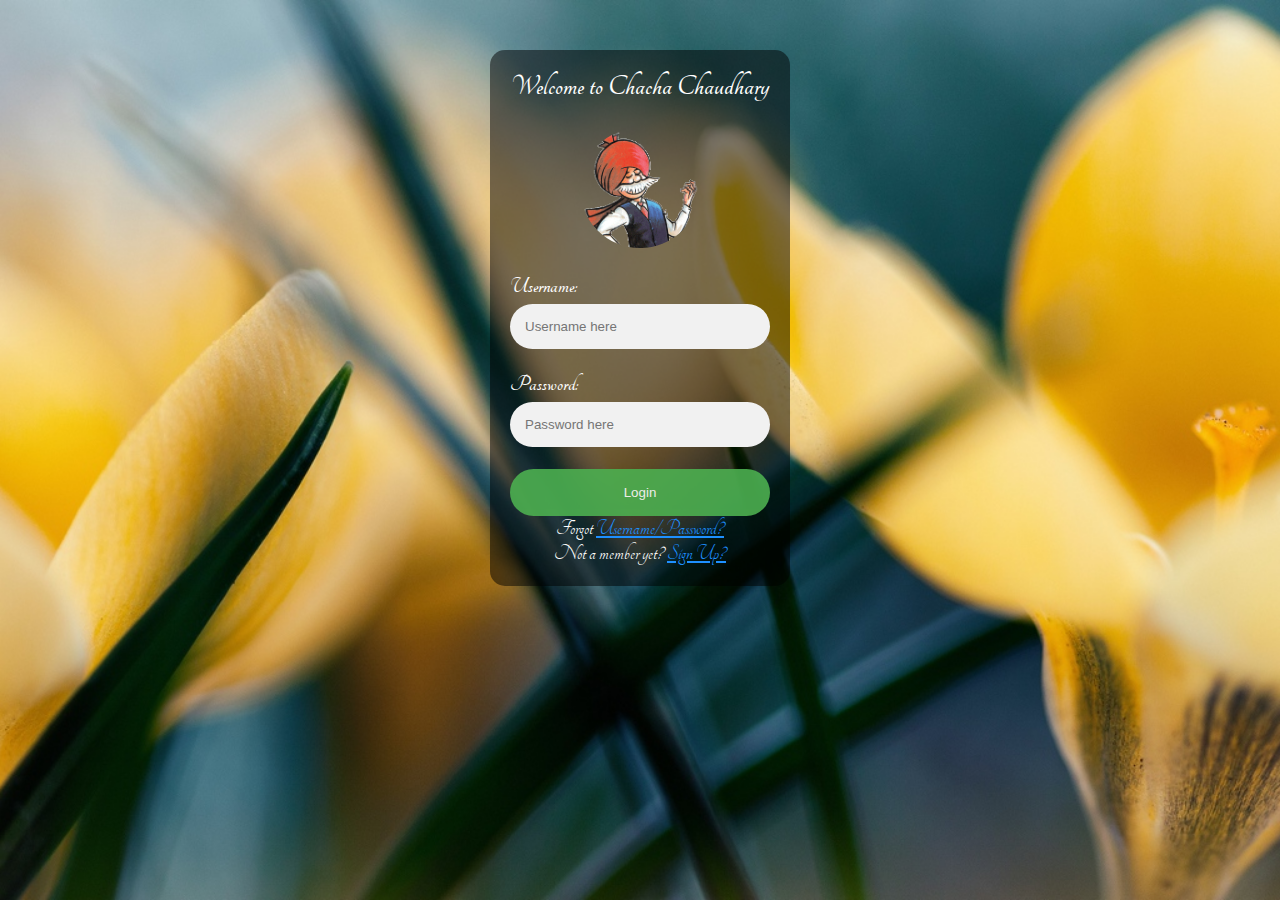
<file: index.html>
<!DOCTYPE html>
<html lang="en">
	<head>
	<meta charset="UTF-8">
	<meta name="viewport" content="width=device-width, initial-scale=1";>
	
	<link rel="stylesheet" href="https://fonts.googleapis.com/css?family=Tangerine">
	<link rel="stylesheet" href="css/login.css">
	<link rel="shortcut icon" href="img/Chacha.ico"/>
	
	<title img src="img/Chacha.ico">Login</title>

	<style></style>
	
	</head>
	
	<body>
		<div align="center" style="padding-top:50px" class="header"> 
			<form action="pages/home.html" method="post" class="container" id="login_form">
				<h2 >Welcome to Chacha Chaudhary</h2><br>
				<img src="img/Chacha.gif" alt="Avatar" class="avatar">
				<br>		
				<label for="Username"><b>Username:</b></label>
				<input type="text" name="User" placeholder="Username here" required/>
				<br>
				<label for="password"><b>Password:</b></label>
				<input type="password" name="Password" placeholder="Password here" required/>
		
				<!--Detects the caps lock. Press caps lock to see the warning-->
				<p id="text">WARNING! Caps lock is ON.</p>
									
				<!--label>
				<input type="checkbox" checked="checked" name="remember" style="margin-bottom:15px"> Remember me
				</label-->  <!--check for checked/unchecked-  this is a checkbox-->
							
				<button type="submit" class="btn" id="Login">Login</button>
				<br><span></span>
				<p align="center">
				Forgot <a href="pages/forgot.html" method="post" style="color:dodgerblue">Username/Password?</a><br>
				Not a member yet? <a href="pages/signUp.html" method="post" style="color:dodgerblue">Sign Up?</a>
				</p>
													
			</form>
		</div>
		<script>
			var input = document.getElementBytype("password");
			var text = document.getElementBytype("text");
			input.addEventListener("keyup", function(event) {
				if (event.getModifierState("CapsLock")) {
					text.style.display = "block";
				} else {
					text.style.display = "none"
				}});
		</script>
	</body>
</html>
</file>
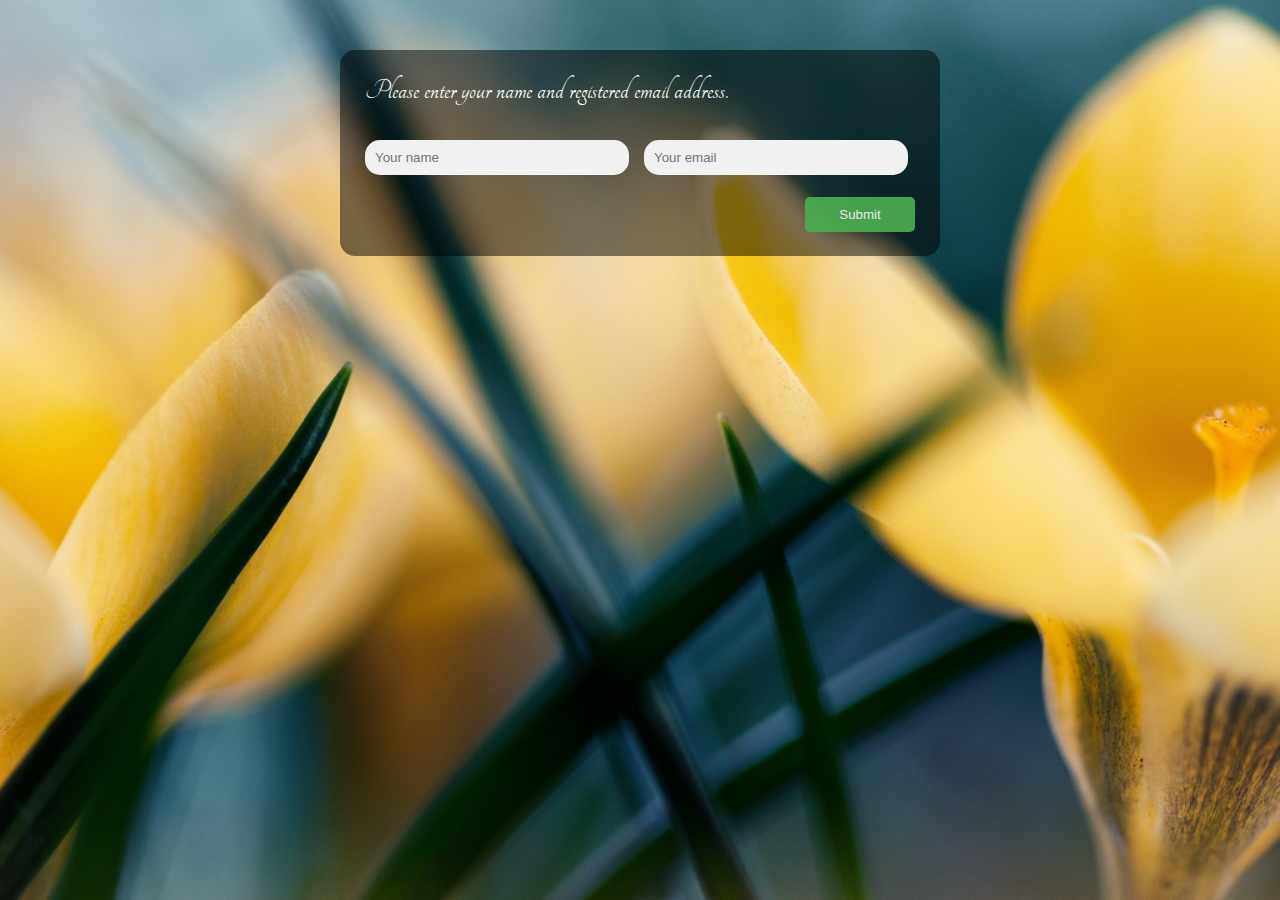
<file: Pages/Forgot.html>
<!DOCTYPE html>
<html lang="en">
	<head>
	<meta charset="UTF-8">
	<meta name="viewport" content="width=device-width, initial-scale=1";>
	
	<link rel="stylesheet" href="https://fonts.googleapis.com/css?family=Tangerine">
	<link rel="stylesheet" href="../css/login.css">
	<link rel="shortcut icon" href="../img/Chacha.ico"/>
	
	<title img src="../img/Chacha.ico">Retrive</title>

	<style>
	/* Add styles to the form container */
.containerf {
 right: 0;
 margin: 0px;   /* distance from top*/
 max-width: 600px;
 min-height: content;
 padding: 25px;   /*Spacing between coloms*/
 background-color: rgba(0,0,0,0.5);
 font-family: Tangerine;
 font-size: 30px;
 text-align: left;
 border-radius: 15px;
}
				
/* Full-width input fields */
input[type=text], input[type=password], input[type=email] {
 width: 48%;
 padding: 10px;
 margin: 0px 0 22px 0;
 border: none;
 background: #f1f1f1;
 border-radius: 15px;
}
input[type=text]:focus, input[type=password]:focus, input[type=email]:focus {
 background-color: #ddd;
 outline: none;
}
	
/* Set a style for the submit button */
.btnf {
 background-color: #4CAF50;
 color: white;
 padding: 10px 12px;
 border: none;
 cursor: pointer;
 width: 20%;
 opacity: 0.9;
 border-radius: 5px;
 float: right;
}
.btnf:hover {
 opacity: 1;
}
	</style>
	<script>
		function confirmInput() {
		  fname = document.forms[0].fname.value;
		  alert("Hello " + fname + "! If your email address exists in our database, you'll receive password reset link. You will now be redirected...");
		}
	</script>
	
	</head>
	
	<body>
		<div align="center" style="padding-top:50px" class="header">
			<form class="containerf" method="post" onsubmit="confirmInput()" action="../index.html" style="height:206px;">
				<p>Please enter your name and registered email address.</p>
				<br>
				<input id="fname" type="text" placeholder="Your name">&nbsp;&nbsp;
				<input id="email" type="email" placeholder="Your email" required>
				<button type="submit" class="btnf">Submit</button>
				<!--Detects the caps lock. Press caps lock to see the warning-->
				<p id="text">WARNING! Caps lock is ON.</p>
			</form>
		</div>
		<script>
			var input = document.getElementById("email");
			var text = document.getElementById("text");
			input.addEventListener("keyup", function(event) {
				if (event.getModifierState("CapsLock")) {
					text.style.display = "block";
				} else {
					text.style.display = "none"
				}});
		</script>
	</body>
</html>
</file>
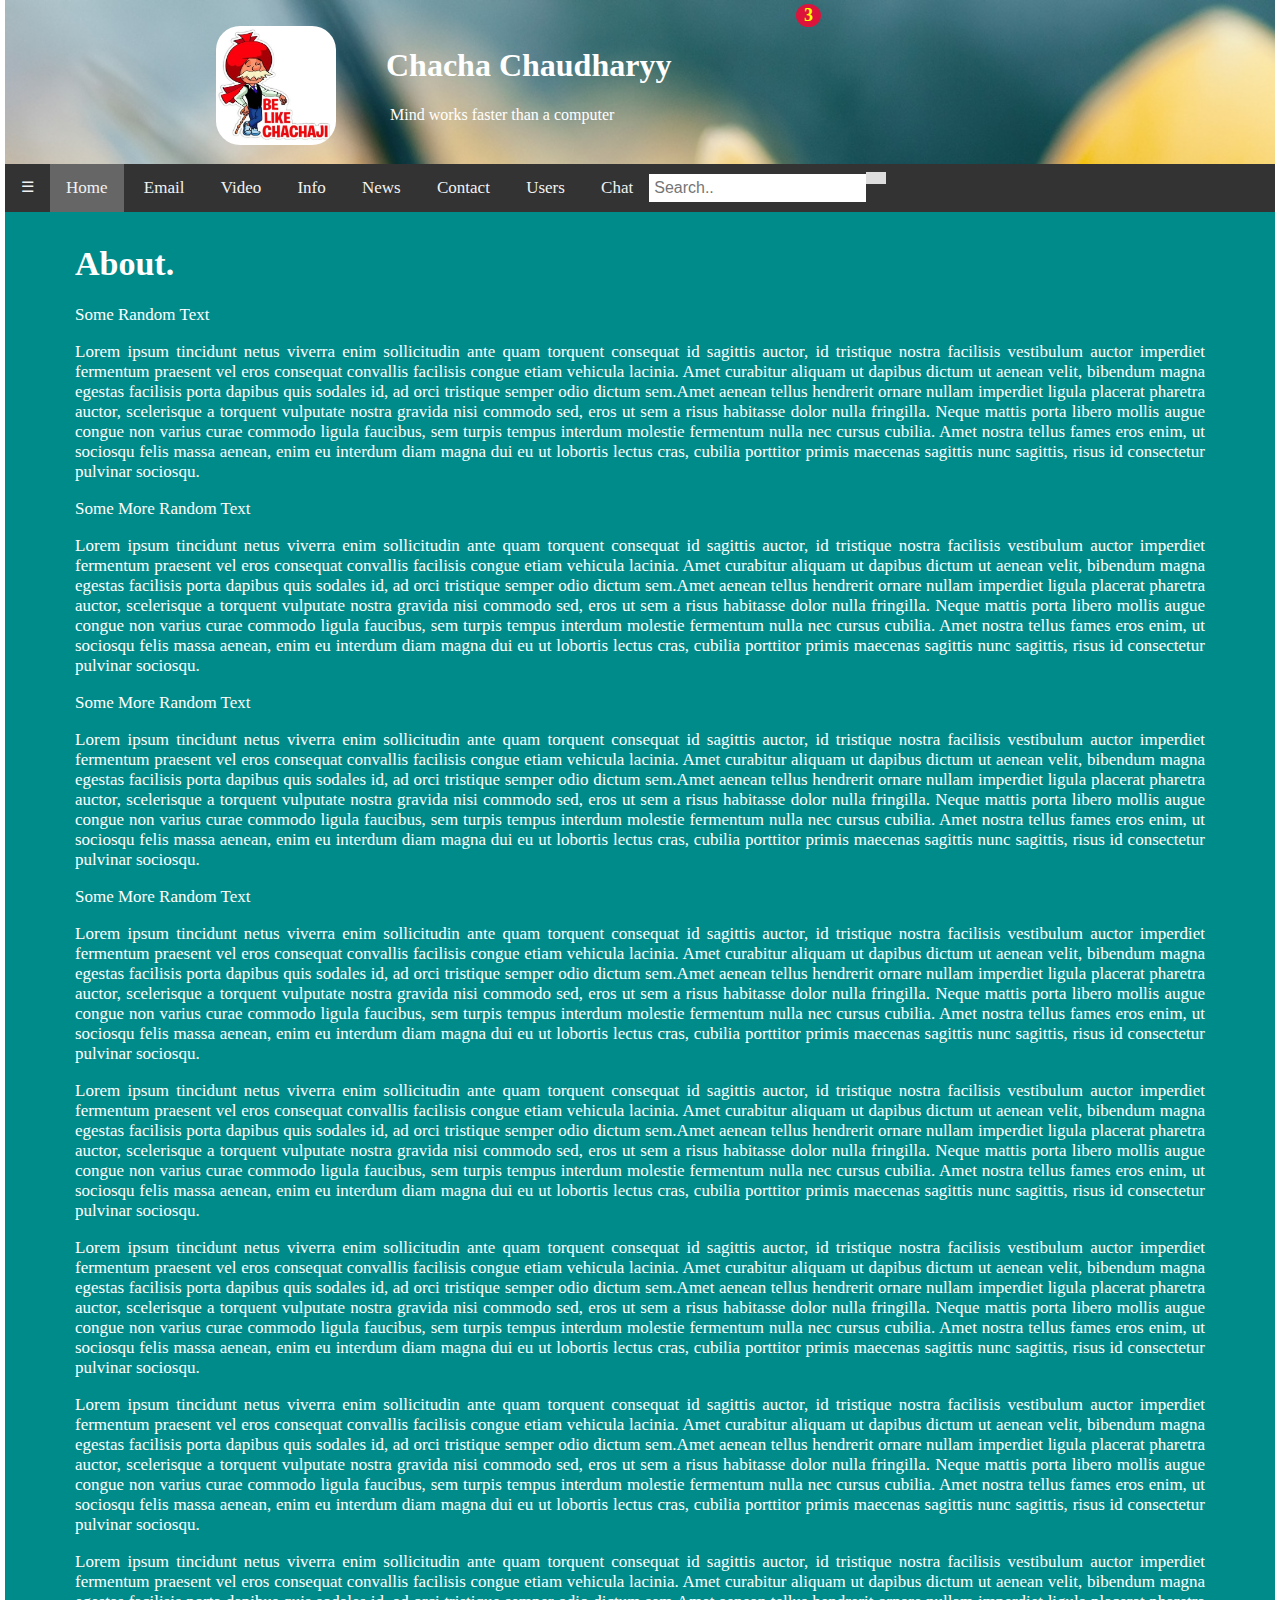
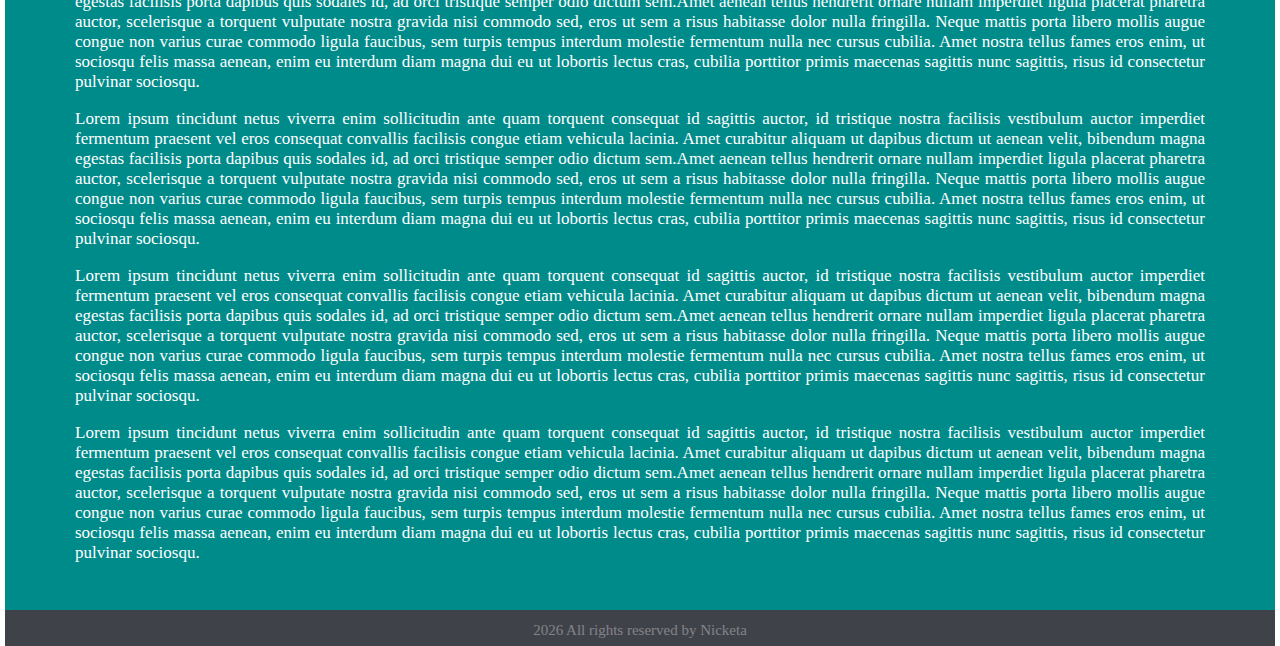
<file: Pages/Home.html>
<!DOCTYPE html>
<html>
<head>
	<meta charset="UTF-8">
	<meta name="viewport" content="width=device-width, initial-scale=1";>
	<!--meta http-equiv="refresh" content="60" /--><!--Page Refresh/Not good if editing something-->
	
	<!--Style sheet-->
	<link rel="stylesheet" href="https://use.fontawesome.com/releases/v5.8.1/css/all.css" integrity="sha384-50oBUHEmvpQ+1lW4y57PTFmhCaXp0ML5d60M1M7uH2+nqUivzIebhndOJK28anvf" crossorigin="anonymous">
	<link rel="stylesheet" href="https://fonts.googleapis.com/css?family=Tangerine">
	<link rel="stylesheet" href="../css/home.css">
	<link rel="stylesheet" href="../css/nav.css">
	<link rel="stylesheet" href="../css/sidenav.css">
	<link rel="stylesheet" href="../css/dropdown.css">
	
	<!--Page Icon-->
	<link rel="shortcut icon" href="../img/Chacha.ico"/>
	
	<title img src="../img/Chacha.ico">Home</title>
</head>
<body>
<div style="background-color: #111"><!--background color outside of body starts-->
<!--Header-->
<div class="headerh">
<div class="row">
	<div class="col-left" align="right">	  
		<img src="../img/chachaji.png" alt="Avatar ChachaJi" style="width: 120px;border-radius: 20%;" >
	</div>
	<div class="col-right">
	
		<h1>Chacha Chaudharyy</h1>
		<p>&nbsp;Mind works faster than a computer</p>
	</div>
	<!--Notification-->
	<a href="#" class="notification"><i class="far fa-bell"></i><span class="badge">3</span></a>

	<!--Current Date and time in browser-->
    <div class="time" id="time"></div>
	  <script>
		function getCurrentTime() {
		var d = new Date();
		document.getElementById("time").innerHTML = d;
		}
		setInterval('getCurrentTime()', 1000);
	  </script>
	  
</div>
</div>
<!--Navigation-->
<div class="topnav" id="myTopnav">
		<!--hidden sidenav starts-->
		<div id="mySidenav" class="sidebar">
		<a href="javascript:void(0)" class="closebtn" onclick="closeNav()">&times;</a>
		<a href="#" id="about">About Me &nbsp;<i class="fas fa-user"></i></a>
		<a href="#" id="exp">Work-Exp &nbsp;<i class="fas fa-mail-bulk"></i></a>
		<a href="#" id="projects">Projects &nbsp;<i class="fas fa-project-diagram"></i></a>
		<a href="#" id="blog">Blog &nbsp;<i class="fas fa-blog"></i></a>
		<a href="#" id="contact">Support &nbsp; &nbsp;<i class="fas fa-hand-point-up"></i></a>
		</div>
		<a style="font-size:15px;cursor:pointer" onclick="openNav()">&#9776;</a>
		<!--hidden sidenav ends---->
		
		<a href="#" class="active"><i class="fa fa-fw fa-home"></i>Home</a>
		<a href="#"><i class="fas fa-mail-bulk"></i>&nbsp;Email</a>
		<a href="#"><i class="fas fa-video"></i>&nbsp;Video</a>
		<a href="#"><i class="fas fa-info-circle"></i>&nbsp;Info</a>
		<a href="#"><i class="fa fa-fw fa-newspaper"></i>&nbsp;News</a>
		<a href="#"><i class="fas fa-address-book"></i>&nbsp;Contact</a>
		<a href="#"><i class="fas fa-users"></i>&nbsp;Users</a>
		<a href="#"><i class="fas fa-comments"></i>&nbsp;Chat</a>
		
		<div class="search-container">
			<form action="#">
			<input type="text" placeholder="Search.." name="search">
			<button type="submit"><i class="fa fa-search"></i></button>
			</form>
		</div>
  
		<!--a href="#" class="right"><i class="fa fa-fw fa-user"></i>&nbsp;Profile</a-->
		
		<!--Dropdown-->
	  <div class="dropdown">
		<button class="dropbtn"><i class="fa fa-fw fa-user"></i> 
		  <i class="fa fa-caret-down"></i>
		</button>
		<div class="dropdown-content">
		  <a href="#">Profile</a>
		  <a href="#">Password change</a>
		  <a href="#">Logout</a>
		</div>
	  </div>
		<!--a href="javascript:void(0);" class="icon" onclick="myFunction()"><i class="fa fa-bars"></i></a-->
</div>
<!--Navigation Ends-->

<div class="main">
		<h1>About.</h1>
		<p>Some Random Text</p>
		<p>Lorem ipsum tincidunt netus viverra enim sollicitudin ante quam torquent consequat id sagittis auctor, id tristique nostra facilisis vestibulum auctor imperdiet fermentum praesent vel eros consequat convallis facilisis congue etiam vehicula lacinia. Amet curabitur aliquam ut dapibus dictum ut aenean velit, bibendum magna egestas facilisis porta dapibus quis sodales id, ad orci tristique semper odio dictum sem.Amet aenean tellus hendrerit ornare nullam imperdiet ligula placerat pharetra auctor, scelerisque a torquent vulputate nostra gravida nisi commodo sed, eros ut sem a risus habitasse dolor nulla fringilla. Neque mattis porta libero mollis augue congue non varius curae commodo ligula faucibus, sem turpis tempus interdum molestie fermentum nulla nec cursus cubilia. Amet nostra tellus fames eros enim, ut sociosqu felis massa aenean, enim eu interdum diam magna dui eu ut lobortis lectus cras, cubilia porttitor primis maecenas sagittis nunc sagittis, risus id consectetur pulvinar sociosqu.</p>
		<p>Some More Random Text</p>
		<p>Lorem ipsum tincidunt netus viverra enim sollicitudin ante quam torquent consequat id sagittis auctor, id tristique nostra facilisis vestibulum auctor imperdiet fermentum praesent vel eros consequat convallis facilisis congue etiam vehicula lacinia. Amet curabitur aliquam ut dapibus dictum ut aenean velit, bibendum magna egestas facilisis porta dapibus quis sodales id, ad orci tristique semper odio dictum sem.Amet aenean tellus hendrerit ornare nullam imperdiet ligula placerat pharetra auctor, scelerisque a torquent vulputate nostra gravida nisi commodo sed, eros ut sem a risus habitasse dolor nulla fringilla. Neque mattis porta libero mollis augue congue non varius curae commodo ligula faucibus, sem turpis tempus interdum molestie fermentum nulla nec cursus cubilia. Amet nostra tellus fames eros enim, ut sociosqu felis massa aenean, enim eu interdum diam magna dui eu ut lobortis lectus cras, cubilia porttitor primis maecenas sagittis nunc sagittis, risus id consectetur pulvinar sociosqu.</p>
		<p>Some More Random Text</p>
		<p>Lorem ipsum tincidunt netus viverra enim sollicitudin ante quam torquent consequat id sagittis auctor, id tristique nostra facilisis vestibulum auctor imperdiet fermentum praesent vel eros consequat convallis facilisis congue etiam vehicula lacinia. Amet curabitur aliquam ut dapibus dictum ut aenean velit, bibendum magna egestas facilisis porta dapibus quis sodales id, ad orci tristique semper odio dictum sem.Amet aenean tellus hendrerit ornare nullam imperdiet ligula placerat pharetra auctor, scelerisque a torquent vulputate nostra gravida nisi commodo sed, eros ut sem a risus habitasse dolor nulla fringilla. Neque mattis porta libero mollis augue congue non varius curae commodo ligula faucibus, sem turpis tempus interdum molestie fermentum nulla nec cursus cubilia. Amet nostra tellus fames eros enim, ut sociosqu felis massa aenean, enim eu interdum diam magna dui eu ut lobortis lectus cras, cubilia porttitor primis maecenas sagittis nunc sagittis, risus id consectetur pulvinar sociosqu.</p>
		<p>Some More Random Text</p>
		<p>Lorem ipsum tincidunt netus viverra enim sollicitudin ante quam torquent consequat id sagittis auctor, id tristique nostra facilisis vestibulum auctor imperdiet fermentum praesent vel eros consequat convallis facilisis congue etiam vehicula lacinia. Amet curabitur aliquam ut dapibus dictum ut aenean velit, bibendum magna egestas facilisis porta dapibus quis sodales id, ad orci tristique semper odio dictum sem.Amet aenean tellus hendrerit ornare nullam imperdiet ligula placerat pharetra auctor, scelerisque a torquent vulputate nostra gravida nisi commodo sed, eros ut sem a risus habitasse dolor nulla fringilla. Neque mattis porta libero mollis augue congue non varius curae commodo ligula faucibus, sem turpis tempus interdum molestie fermentum nulla nec cursus cubilia. Amet nostra tellus fames eros enim, ut sociosqu felis massa aenean, enim eu interdum diam magna dui eu ut lobortis lectus cras, cubilia porttitor primis maecenas sagittis nunc sagittis, risus id consectetur pulvinar sociosqu.</p>
		<p>Lorem ipsum tincidunt netus viverra enim sollicitudin ante quam torquent consequat id sagittis auctor, id tristique nostra facilisis vestibulum auctor imperdiet fermentum praesent vel eros consequat convallis facilisis congue etiam vehicula lacinia. Amet curabitur aliquam ut dapibus dictum ut aenean velit, bibendum magna egestas facilisis porta dapibus quis sodales id, ad orci tristique semper odio dictum sem.Amet aenean tellus hendrerit ornare nullam imperdiet ligula placerat pharetra auctor, scelerisque a torquent vulputate nostra gravida nisi commodo sed, eros ut sem a risus habitasse dolor nulla fringilla. Neque mattis porta libero mollis augue congue non varius curae commodo ligula faucibus, sem turpis tempus interdum molestie fermentum nulla nec cursus cubilia. Amet nostra tellus fames eros enim, ut sociosqu felis massa aenean, enim eu interdum diam magna dui eu ut lobortis lectus cras, cubilia porttitor primis maecenas sagittis nunc sagittis, risus id consectetur pulvinar sociosqu.</p>
		<p>Lorem ipsum tincidunt netus viverra enim sollicitudin ante quam torquent consequat id sagittis auctor, id tristique nostra facilisis vestibulum auctor imperdiet fermentum praesent vel eros consequat convallis facilisis congue etiam vehicula lacinia. Amet curabitur aliquam ut dapibus dictum ut aenean velit, bibendum magna egestas facilisis porta dapibus quis sodales id, ad orci tristique semper odio dictum sem.Amet aenean tellus hendrerit ornare nullam imperdiet ligula placerat pharetra auctor, scelerisque a torquent vulputate nostra gravida nisi commodo sed, eros ut sem a risus habitasse dolor nulla fringilla. Neque mattis porta libero mollis augue congue non varius curae commodo ligula faucibus, sem turpis tempus interdum molestie fermentum nulla nec cursus cubilia. Amet nostra tellus fames eros enim, ut sociosqu felis massa aenean, enim eu interdum diam magna dui eu ut lobortis lectus cras, cubilia porttitor primis maecenas sagittis nunc sagittis, risus id consectetur pulvinar sociosqu.</p>
		<p>Lorem ipsum tincidunt netus viverra enim sollicitudin ante quam torquent consequat id sagittis auctor, id tristique nostra facilisis vestibulum auctor imperdiet fermentum praesent vel eros consequat convallis facilisis congue etiam vehicula lacinia. Amet curabitur aliquam ut dapibus dictum ut aenean velit, bibendum magna egestas facilisis porta dapibus quis sodales id, ad orci tristique semper odio dictum sem.Amet aenean tellus hendrerit ornare nullam imperdiet ligula placerat pharetra auctor, scelerisque a torquent vulputate nostra gravida nisi commodo sed, eros ut sem a risus habitasse dolor nulla fringilla. Neque mattis porta libero mollis augue congue non varius curae commodo ligula faucibus, sem turpis tempus interdum molestie fermentum nulla nec cursus cubilia. Amet nostra tellus fames eros enim, ut sociosqu felis massa aenean, enim eu interdum diam magna dui eu ut lobortis lectus cras, cubilia porttitor primis maecenas sagittis nunc sagittis, risus id consectetur pulvinar sociosqu.</p>
		<p>Lorem ipsum tincidunt netus viverra enim sollicitudin ante quam torquent consequat id sagittis auctor, id tristique nostra facilisis vestibulum auctor imperdiet fermentum praesent vel eros consequat convallis facilisis congue etiam vehicula lacinia. Amet curabitur aliquam ut dapibus dictum ut aenean velit, bibendum magna egestas facilisis porta dapibus quis sodales id, ad orci tristique semper odio dictum sem.Amet aenean tellus hendrerit ornare nullam imperdiet ligula placerat pharetra auctor, scelerisque a torquent vulputate nostra gravida nisi commodo sed, eros ut sem a risus habitasse dolor nulla fringilla. Neque mattis porta libero mollis augue congue non varius curae commodo ligula faucibus, sem turpis tempus interdum molestie fermentum nulla nec cursus cubilia. Amet nostra tellus fames eros enim, ut sociosqu felis massa aenean, enim eu interdum diam magna dui eu ut lobortis lectus cras, cubilia porttitor primis maecenas sagittis nunc sagittis, risus id consectetur pulvinar sociosqu.</p>
		<p>Lorem ipsum tincidunt netus viverra enim sollicitudin ante quam torquent consequat id sagittis auctor, id tristique nostra facilisis vestibulum auctor imperdiet fermentum praesent vel eros consequat convallis facilisis congue etiam vehicula lacinia. Amet curabitur aliquam ut dapibus dictum ut aenean velit, bibendum magna egestas facilisis porta dapibus quis sodales id, ad orci tristique semper odio dictum sem.Amet aenean tellus hendrerit ornare nullam imperdiet ligula placerat pharetra auctor, scelerisque a torquent vulputate nostra gravida nisi commodo sed, eros ut sem a risus habitasse dolor nulla fringilla. Neque mattis porta libero mollis augue congue non varius curae commodo ligula faucibus, sem turpis tempus interdum molestie fermentum nulla nec cursus cubilia. Amet nostra tellus fames eros enim, ut sociosqu felis massa aenean, enim eu interdum diam magna dui eu ut lobortis lectus cras, cubilia porttitor primis maecenas sagittis nunc sagittis, risus id consectetur pulvinar sociosqu.</p>
		<p>Lorem ipsum tincidunt netus viverra enim sollicitudin ante quam torquent consequat id sagittis auctor, id tristique nostra facilisis vestibulum auctor imperdiet fermentum praesent vel eros consequat convallis facilisis congue etiam vehicula lacinia. Amet curabitur aliquam ut dapibus dictum ut aenean velit, bibendum magna egestas facilisis porta dapibus quis sodales id, ad orci tristique semper odio dictum sem.Amet aenean tellus hendrerit ornare nullam imperdiet ligula placerat pharetra auctor, scelerisque a torquent vulputate nostra gravida nisi commodo sed, eros ut sem a risus habitasse dolor nulla fringilla. Neque mattis porta libero mollis augue congue non varius curae commodo ligula faucibus, sem turpis tempus interdum molestie fermentum nulla nec cursus cubilia. Amet nostra tellus fames eros enim, ut sociosqu felis massa aenean, enim eu interdum diam magna dui eu ut lobortis lectus cras, cubilia porttitor primis maecenas sagittis nunc sagittis, risus id consectetur pulvinar sociosqu.</p>
		<p>Lorem ipsum tincidunt netus viverra enim sollicitudin ante quam torquent consequat id sagittis auctor, id tristique nostra facilisis vestibulum auctor imperdiet fermentum praesent vel eros consequat convallis facilisis congue etiam vehicula lacinia. Amet curabitur aliquam ut dapibus dictum ut aenean velit, bibendum magna egestas facilisis porta dapibus quis sodales id, ad orci tristique semper odio dictum sem.Amet aenean tellus hendrerit ornare nullam imperdiet ligula placerat pharetra auctor, scelerisque a torquent vulputate nostra gravida nisi commodo sed, eros ut sem a risus habitasse dolor nulla fringilla. Neque mattis porta libero mollis augue congue non varius curae commodo ligula faucibus, sem turpis tempus interdum molestie fermentum nulla nec cursus cubilia. Amet nostra tellus fames eros enim, ut sociosqu felis massa aenean, enim eu interdum diam magna dui eu ut lobortis lectus cras, cubilia porttitor primis maecenas sagittis nunc sagittis, risus id consectetur pulvinar sociosqu.</p>
</div>

</div><!--background color outside of body ends-->
<!--Footer section starts-->
<footer class="footer-section">
			<div class="container text-center">
			<div class="copyright">
			<script>document.write(new Date().getFullYear());</script> All rights reserved by <i class="fab fa-gratipay"></i> Nicketa
		</div>
	</div>
</footer>
<!--Footer Section Ends-->
<script><!--For hidden sidenav-->
function openNav() {
  document.getElementById("mySidenav").style.width = "200px";
}

function closeNav() {
  document.getElementById("mySidenav").style.width = "0px";
}
</script>
<script>
function myFunction() {
  var x = document.getElementById("myTopnav");
  if (x.className === "topnav") {
    x.className += " responsive";
  } else {
    x.className = "topnav";
  }
}
</script>
</body>
</html>
</file>
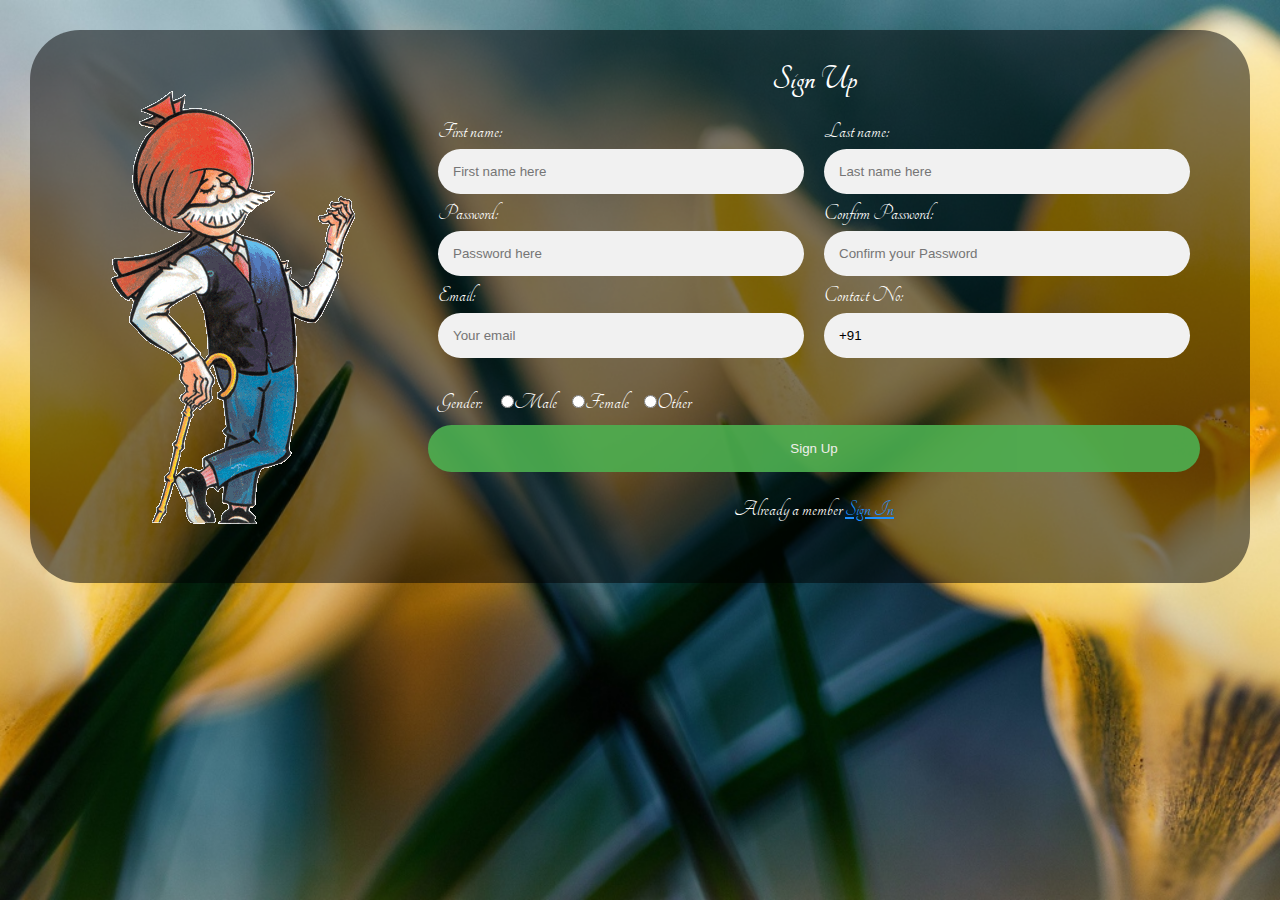
<file: Pages/SignUp.html>
<!DOCTYPE html>
<html>
<head>
	<meta charset="UTF-8">
	<meta name="viewport" content="width=device-width, initial-scale=1";>
	
	<!--Style sheet-->
	<link rel="stylesheet" href="https://fonts.googleapis.com/css?family=Tangerine">
	<link rel="stylesheet" href="../css/signup.css">
	<link rel="stylesheet" href="../css/main.css">
	
	<!--Page Icon-->
	<link rel="shortcut icon" href="../img/Chacha.ico"/>
	
	<title img src="../img/Chacha.ico">Login</title>
</head>
<body>
	<div class="container-signUp" align="center">
		
		
		<div class="row">
			<div class="left">
			<img src="../img/Chacha-new1.gif" alt="Avatar Chacha-full" style="align:center">
			</div>
			<h2 align="center">Sign Up</h2>
			<br>
			<div class="right">
			
			<!--Form begins-->
			<form action="home.html" method="post">
			<div class="column-f">
				<label for="fname">First name:</label>
					<input type="text" id="fname" name="User" placeholder="First name here" required/>
			</div>
			<div class="column-f">
				<label for="lname">Last name:</label>
					<input type="text" id="lname" name="User" placeholder="Last name here" required/>
			</div>
			<div class="column-f">
				<label for="password">Password:</label>
					<input type="password" name="Password" id="password" placeholder="Password here" required/>
			</div>
			<div class="column-f">
				<label for="cpassword">Confirm Password:</label>
					<input type="password" name="Password" id="cpassword" placeholder="Confirm your Password" required/>
			</div>
			<div class="column-f">
				<label for="email">Email:</label>
					<input type="email" id="email" name="Password" placeholder="Your email" required/>
			</div>
			<div class="column-f">
				<label for="contact">Contact No:</label>
					<input id="country-prefix" type="text" value="+91">
			</div>
			
			<div class="column-f">
			<br>
				<label for="gender">Gender:</label>&nbsp; &nbsp; &nbsp;
					<input type="radio" name="gender" value="male">Male &nbsp; &nbsp;
					<input type="radio" name="gender" value="female">Female &nbsp; &nbsp;
					<input type="radio" name="gender" value="other">Other
			</div>
				<br><br><br>
				<button type="submit" class="btn">Sign Up</button>
				<br><br>
				<p align="center">
					Already a member <a href="../index.html" method="post" style="color:dodgerblue">Sign In</a><span></span>
				</p>
			<!--Detects the caps lock. Press caps lock to see the warning-->
				<p id="text">WARNING!  Caps lock is ON.</p>
			</form>
			</div>
		</div>
	</div>
	<script>
			var input = document.getElementById("fname");
			var text = document.getElementById("text");
			input.addEventListener("keyup", function(event) {
				if (event.getModifierState("CapsLock")) {
					text.style.display = "block";
				} else {
					text.style.display = "none"
				}});
		</script>
		<script>
			var input = document.getElementById("lname");
			var text = document.getElementById("text");
			input.addEventListener("keyup", function(event) {
				if (event.getModifierState("CapsLock")) {
					text.style.display = "block";
				} else {
					text.style.display = "none"
				}});
		</script>
		<script>
			var input = document.getElementById("password");
			var text = document.getElementById("text");
			input.addEventListener("keyup", function(event) {
				if (event.getModifierState("CapsLock")) {
					text.style.display = "block";
				} else {
					text.style.display = "none"
				}});
		</script>
		<script>
			var input = document.getElementById("cpassword");
			var text = document.getElementById("text");
			input.addEventListener("keyup", function(event) {
				if (event.getModifierState("CapsLock")) {
					text.style.display = "block";
				} else {
					text.style.display = "none"
				}});
		</script>
	<script>
			var input = document.getElementById("email");
			var text = document.getElementById("text");
			input.addEventListener("keyup", function(event) {
				if (event.getModifierState("CapsLock")) {
					text.style.display = "block";
				} else {
					text.style.display = "none"
				}});
		</script>
</body>
</html>
</file>
<file: css/login.css>
* {
 padding: 0px;
 margin: 0px;
 box-sizing: border-box;
}
/*Styling the whole body*/
body { 
  background-image: url("../img/tulip-yellow.jpg");
  background-size: cover;
  background-attachment: fixed;
  background-repeat: no-repeat;
  background-position: center;   /*Keep this background setting here only, instead of making a class */		
		  
  font-family: Tangerine, Arial, Courier New, Helvetica;
  font-size: 23px;
  /* text-shadow: 4px 4px 4px #aaa; */
 
  margin: 0px;
}
		
/* Header/logo Title */
.header {
  color: white;
  font-family: Tangerine;
}
	
/* Increase the font size of the heading */
.header h1 {
 text-align: left;
 font-size: 50px;  
}
.header h2 {
 font-size: 30px;
 text-align: center;
}
   
/* Add styles to the form container */
.container {
 right: 0;
 margin: 0px;   /* distance from top*/
 max-width: 300px;
 padding: 20px;   /*Spacing between coloms*/
 background-color: rgba(0,0,0,0.5);
 font-family: Tangerine;
 text-align: left;
 border-radius: 15px;
}
				
/* Full-width input fields */
input[type=text], input[type=password], input[type=email] {
 width: 100%;
 padding: 15px;
 margin: 5px 0 22px 0;
 border: none;
 background: #f1f1f1;
 border-radius: 25px;
}
input[type=text]:focus, input[type=password]:focus, input[type=email]:focus {
 background-color: #ddd;
 outline: none;
}
/* Set a style for the submit button */
.btn {
 background-color: #4CAF50;
 color: white;
 padding: 16px 20px;
 border: none;
 cursor: pointer;
 width: 100%;
 opacity: 0.9;
 border-radius: 25px;
}
.btn:hover {
 opacity: 1;
}
			
/* Footer */
.footer {
 padding: 20px;
 text-align: center;
 background: #ddd;
}
.avatar {
 display: block;
 width: 120px;
 height: 120px;
 border-radius: 50%;
 margin: 0 auto;
}
/*For CapsLock*/
#text {display:none;color:yellow}
</file>
<file: css/home.css>
* {
  padding: 0px;
  box-sizing: border-box;
}

body {
    margin-left: 5px;
	margin-right: 5px;
	margin-top: 0px;
	margin-bottom: 0px;
    box-sizing: border-box;
    color: white;
    height: 100%;
}
/* Header/logo Title */
.headerh {
  #text-align: center;
  background-image: url(../img/tulip-yellow.jpg);
  background-attachment: fixed;
  background-position: center;
  background-repeat: no-repeat;
  background-size: cover;
  color: white;
  min-height:30%;
  
  position: relative;
  #border-radius: 5px;
  padding: 20px 0 0px 0;
}

/* Increase the font size of the heading */
.header h1 {
  font-size: 40px;
}
/*////////HEADER SECTION/////////*/
/*Split the screen 50-50*/
/* Two-column layout */
.col-left {
  float: left;
  width: 30%;
  margin: auto;
  padding: 0 50px;
  margin-top: 6px;
}

.col-right {
  float: left;
  width: 70%;
  margin: auto;
  #padding: 0 50px;
  margin-top: 6px;
}

/* Clear floats after the columns */
.row:after {
  content: "";
  display: table;
  clear: both;
}

/* Responsive layout - when the screen is less than 650px wide, make the two columns stack on top of each other instead of next to each other */
@media screen and (max-width: 650px) {
  .col {
    width: 100%;
    margin-top: 0;
  }
}
/*////////HEADER ENDS/////////*/
/*Screen split for sidenav and body*/
/*Split the screen*/
/* Two-column layout */
.split-left {
  float: left;
  width: 10%;
  margin: auto;
}

.split-right {
  float: right;
  width: 90%;
  margin: auto;
}

/* Clear floats after the columns */
.row-split:after {
  content: "";
  display: table;
  clear: both;
}

/* Responsive layout - when the screen is less than 650px wide, make the two columns stack on top of each other instead of next to each other */
@media screen and (max-width: 650px) {
  .split-left .split-right {
    width: 100%;
    margin-top: 0;
  }
}
/*Split screen ends*/
/**Writing area**/
.main {
    -ms-flex: 70%;
    flex: 70%;
    padding: 10px 70px 30px 70px;
    font-size: 17px;
	background-color:darkcyan;
	#height:60vh;
	z-index: -1;
}
/*TIME*/
.time {
	float: right;
    margin-top: -130px;
    margin-right: 12px;
    font-weight: bold;
    font-size: large;
}
/*Notification Icon*/
.notification {
  #background-color: #555;
  color: white;
  text-decoration: none;
  #padding: 15px 26px;
  padding: 10px 10px;
  position: relative;
  display: inline-block;
  border-radius: 30px;
  #float:right;
  top: -135px;
  right: -410px;
}

.notification:hover {
  background: #AFFF33;
}

.notification .badge {
  position: absolute;
  top: -1px;
  right: -5px;
  padding: 1px 8px;
  border-radius: 50%;
  background-color: crimson;
  color: yellow;
  font-weight: bolder;
  font-size: large;
}
/**Styling paragraph**/
p {
  text-align: justify;
  text-justify: inter-word;
}
/*Footer*/
.copyright {
    padding-top: 5px;
    font-size: 15px;
    color: #838488;
    line-height: normal;
}
.footer-section {
    background: #40424a;
    padding: 7px 7px;
}
.text-center {
    text-align: center!important;
}
</file>
<file: css/nav.css>
.topnav {
  overflow: hidden;
  position: sticky;
  top: 0;
  background-color: #333;
}

.topnav a {
  float: left;
  #display: block;
  color: #f2f2f2;
  text-align: center;
  padding: 14px 16px;
  text-decoration: none;
  font-size: 17px;
}

.topnav a:hover {
  background-color: #ddd;
  color: black;
}

.topnav a.right {
    float: right;
}
.active {
  background-color: #666;
  color: white;
}

.topnav .icon {
  display: none;
}
/*Search Button*/
.topnav .search-container {
  float: left;
} 

.topnav input[type=text] {
  padding: 5px;
  margin-top: 10px;
  font-size: 16px;
  border: none;
}

.topnav .search-container button {
  float: right;
  #padding: 14px 16px;
  padding: 6px 10px;
  margin-top: 8px;
  margin-right: 16px;
  background: #ddd;
  font-size: 17px;
  border: none;
  cursor: pointer;
}

.topnav .search-container button:hover {
  background: #ccc;
}
@media screen and (max-width: 600px) {
  .topnav a:not(:first-child) {display: none;}
  .topnav a.icon {
    float: right;
    display: block;
  }
}

@media screen and (max-width: 600px) {
  .topnav.responsive {position: relative;}
  .topnav.responsive .icon {
    position: absolute;
    right: 0;
    top: 0;
  }
  .topnav.responsive a {
    float: none;
    display: block;
    text-align: left;
  }
  .topnav .search-container {
	float:none;
  }
  .topnav a, .topnav input[type=text], .topnav .search-container button {
    float: none;
    display: block;
    text-align: left;
    width: 100%;
    margin: 0;
    padding: 14px;
  }
  .topnav input[type=text] {
    border: 1px solid #ccc;  
  }
}
</file>
<file: css/sidenav.css>
.sidebar {
  width: 0;
  position: fixed; /* Position them relative to the browser window */
  top: 0;
  left: 0px; /* Position them outside of the screen */
  transition: 0.3s;
  padding: 15px;
  text-decoration: none; /* Remove underline */
  font-size: 15px;
  color: white;
  background-color: #111;  
  text-align: center;
  margin-left: -30px;
  height:100%;
  z-index: 1;
  overflow-x: hidden;
  float: left;
}

.sidebar a {
  display: block;
  color: white;
  #padding: 16px;
  padding: 8px 8px 8px 32px;
  text-decoration: none;
  font-size: 20px;
  transition: 0.3s;
}
 
.sidebar a.active {
  background-color: #555;
  color: white;
}
.sidenav .closebtn {
  position: absolute;
  top: 0;
  right: 25px;
  font-size: 36px;
  #margin-left: 50px;
}
/* .sidebar a:hover:not(.active) {
  background-color: #ddd;
  color: white;
} */
.sidebar a:hover {
  background-color: #ddd;
  color: white;
  left: 0;
}

div.content {
  margin-left: 200px;
  padding: 1px 16px;
  height: 1000px;
}

@media screen and (max-width: 700px) {
  .sidebar {
    width: 100%;
    height: auto;
    position: relative;
  }
  .sidebar a {float: left;}
  div.content {margin-left: 0;}
}

@media screen and (max-width: 400px) {
  .sidebar a {
    text-align: center;
    float: none;
  }
}

/* <div class="sidebar">
  <a class="active" href="#home">Home</a>
  <a href="#news">News</a>
  <a href="#contact">Contact</a>
  <a href="#about">About</a>
</div> */
</file>
<file: css/dropdown.css>
.dropdown {
  float: right;
  overflow: hidden;
}

.dropdown .dropbtn {
  font-size: 17px;  
  border: none;
  outline: none;
  color: white;
  padding: 14px 16px;
  background-color: inherit;
  font-family: inherit;
  margin: 0;
}

.dropdown:hover .dropbtn {
  background-color: red;
}

.dropdown-content {
  display: none;
  position: absolute;
  background-color: #f9f9f9;
  min-width: 160px;
  box-shadow: 0px 8px 16px 0px rgba(0,0,0,0.2);
  z-index: 1;
}

.dropdown-content a {
  float: none;
  color: black;
  padding: 12px 16px;
  text-decoration: none;
  display: block;
  text-align: left;
}

.dropdown-content a:hover {
  background-color: #ddd;
}

.dropdown:hover .dropdown-content {
  display: block;
}
/*
<div class="navbar">
  <div class="dropdown">
    <button class="dropbtn">Dropdown 
      <i class="fa fa-caret-down"></i>
    </button>
    <div class="dropdown-content">
      <a href="#">Link 1</a>
      <a href="#">Link 2</a>
      <a href="#">Link 3</a>
    </div>
  </div> 
</div>

--*/
</file>
<file: css/signup.css>
/* Create two equal columns that floats next to each other */
.right {
  float: left;
  width: 70%;
  padding: 20px;
  #height: 300px; /* Should be removed. Only for demonstration */
}

/* Clear floats after the columns */
.left {
  float: left;
  width: 30%;
  #height: -10px; /* only for demonstration, should be removed */
  #background: #ccc;
  padding: 20px;
}

/* Columns for form elements that floats next to each other */
.column-f {
  float: left;
  width: 50%;
  padding: 10px;
  margin: -35px 0 0px 0;
  #height: -10px; /* Should be removed. Only for demonstration */
}

/* Clear floats after the columns */
.row-f:after {
  content: "";
  display: table;
  clear: both;
}
.container-signUp {
		  	  
  right: 0;
  margin: 30px;   /* distance from top*/
  max-width: fit-content;
  padding: 30px;   /*Spacing between columns*/
  background-color: rgba(0,0,0,0.5);
  font-family: Tangerine;
  text-align: left;
  color: white;
  #font-size:15px;
  border-radius: 50px;
  content: "";
  display: table;
  clear: both;
  height:200px;
}
input[type=text], input[type=password], input[type=email] {
    width: 100%;
    padding: 7px;
    margin: 5px 0 5px 0;
    border: none;
    background: #f1f1f1;
}

/* Responsive layout - makes the two columns/boxes stack on top of each other instead of next to each other, on small screens */
@media (max-width: 600px) {
  nav, article {
    width: 100%;
    height: auto;
  }
}
</file>
<file: css/main.css>
/* Body */

* {
	padding: 0px;
	margin: 0px;
	box-sizing: border-box;
  }

 /*Styling the whole body*/
body { 
    font-family: Tangerine, Arial, Courier New, Helvetica;
	font-size: 23px;
    margin: 0px;	
	
 /*Keep this background setting here only, instead of making a class */	
  /* The image used */
  background-image: url("../img/tulip-yellow.jpg");	
  
  /* Center and scale the image nicely */
  background-attachment: fixed;
  background-position: center;
  background-repeat: no-repeat;
  background-size: cover;
  
    /* Add the blur effect */
  #filter: blur(8px);
  #-webkit-filter: blur(8px);
  
    /* Full height */
  height: 100%; 
}

/* -------------------- Header and Heading ------------------------- */
/* Header/logo Title */
.header {
  color: white;
  font-family: Tangerine;
}
	
/* Increase the font size of the header */
.header h1 {
  text-align: left;
  font-size: 50px;  
  }
.header h2 {
  font-size: 30px;
  text-align: center;
}
 
 /* -------- Footer -------------*/
.footer {
  padding: 20px;
  text-align: center;
  background: #ddd;
}

/*----------- Avatar -------------*/
.avatar {
  display: block;
  width: 120px;
  height: 120px;
  border-radius: 50%;
  margin: 0 auto;
}

.blur {
	-webkit-filter: blur(4px);
	filter: blur(4px);
}

/*For CapsLock*/
#text {display:none;color:yellow}

/****Styling the container***************/
/* Add styles to the form container */
.container {	  
  right: 0;
  margin: 0px;   /* distance from top*/
  max-width: 315px;
  padding: 20px;   /*Spacing between coloms*/
  background-color: rgba(0,0,0,0.5);
  font-family: Tangerine;
  text-align: left;
}
			
/* Full-width input fields */
  input[type=text], input[type=password], input[type=email] {
  width: 100%;
  padding: 15px;
  margin: 5px 0 22px 0;
  border: none;
  background: #f1f1f1;
  border-radius: 25px;
}

input[type=text]:focus, input[type=password]:focus, input[type=email]:focus {
  background-color: #ddd;
  outline: none;
}

/* Set a style for the submit button */
.btn {
  background-color: #4CAF50;
  color: white;
  padding: 16px 20px;
  border: none;
  cursor: pointer;
  width: 100%;
  opacity: 0.9;
  border-radius: 25px;
}

.btn:hover {
  opacity: 1;
}
</file>
